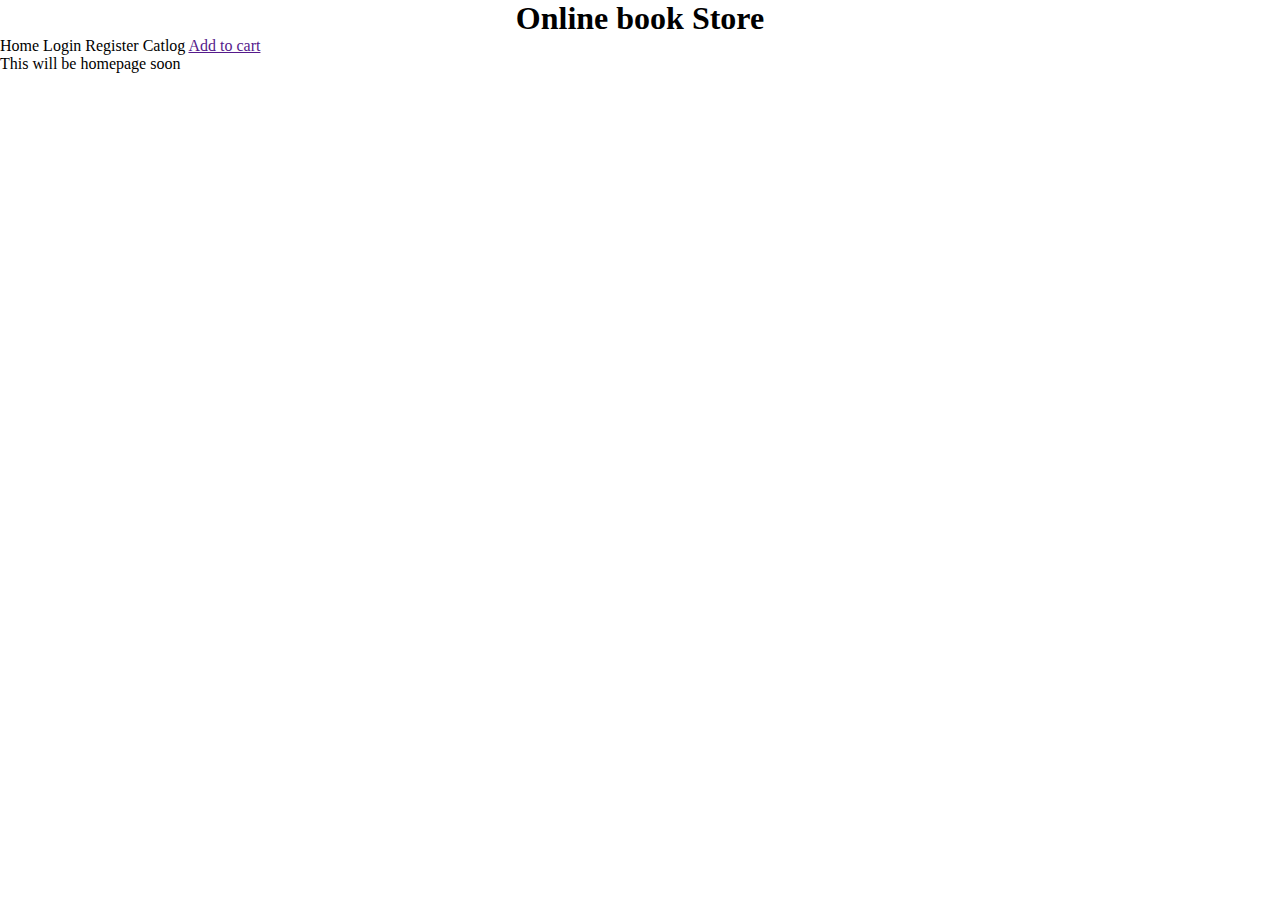
<file: Yaswanth/index.html>
<!DOCTYPE html>
<html>
 <head>
    <link rel="stylesheet" type="text/css" href="style.css">
	<title>Online book store</title>
	<link rel="icon" href="favicon.ico" />
	<meta name="viewport" content="width=device-width, initial-scale=1">
	<script>


    function display(a) {
      var b=["home","login","register","catlog"];
      for (var i = 0; i < b.length; i++) {
        console.log("i am here, right inside the loop");
        document.getElementById(b[i]).style.display="none";
      }
      console.log("you clicked home");
      document.getElementById(a).style.display="block";

    };

	</script>
 </head>
 <body>
 <header>
 <h1 align="center">Online book Store </h1>
</header>
 <nav>

     <a onclick="display('home')">Home</a>
     <a onclick="display('login')">Login</a>
     <a onclick="display('register')">Register</a>
     <a onclick="display('catlog')">Catlog</a>
     <a href="">Add to cart</a>

 </nav>
 <section>

 <div id="login">
   <form method="post">
   <div class="fo">

     <label>Login Id:<input type="text" name="loginid"></label>

     <label>Password:<input type="text" name="password"></label>

     <label class="form_butons"><input type="reset" name="reset" ><input type="submit" name="reset" ></label>

  </div>
   </form>
 </div>
 <div id="home">
   <p>This will be homepage soon</p>
 </div>
 <div id="register">
   <p>this will be registration page soon</p>
 </div>
 <div id="catlog">
   <p>We are building this page</p>
   <style>
   .catlogtable {
   	border-collapse: collapse;
       width: 100%;
   }
    .catlogtable th, .catlogtable td {
   	border: 1px solid #ddd;
       padding: 8px;
   }
   </style>
   <table class="catlogtable">
     <tr>
       <th>Book Cover</th><th>Book Name</th><th>Author</th><th>Price</th>
     </tr>
     <tr align="center">
       <td colspan="4"><a href="">Add to cart</a></td>
     </tr>
   </table>
 </div>
</section>
 </body>

</html>
</file>
<file: Yaswanth/style.css>
/* nav {
	display:flex;
	justify-content:space-evenly;
    background-color:#61a1d6;
}
nav a {
	padding:5px 5px 5px 5px;
	color:white;
	cursor:pointer;
	flex-grow: 1;
	align-self: center;
	text-align: center;
}
nav a:hover {
	background-color:#237cc3;
}

html, body {
	height:100%;
	margin: 0;
	box-sizing: border-box;

}
header{
	height: 8.4%;
	display: flex;
    justify-content: center;
    align-items: center;
}
nav{
	height: 4%;
} */
* {
	margin: 0;
}
html{
	display: flex;
	flex-flow: column;

}
.homepage{
margin: 30px;
padding: 20px;

}
.quotes{
	padding: 20px;
	margin:20px;
	border-radius: 4px;
}

.displaybook{
	width:40%;
	border: 1px solid #4d90fe;
	border-radius: 2px;
}

 .fo {
	 border: 2px solid #4d90fe;
	display: flex;
	flex-flow: column wrap;
	align-items: center;
  justify-content: space-evenly;
	box-shadow: 0px 0px 13px 0px #f9b90e;
	background-color: #fffcf3;
	border-radius: 5px;
	width: 300px;
	height: 360px;
}
.fo:hover{
	box-shadow: 0px 0px 15px 2px #f9b90e;
}
#login .fo > label{
  font-size: 20px;
}
#login .fo > label > input{
	padding: 0.5em;
}
#login .form_butons >input {
	margin: 0px 10px 0px 10px;
}
section{
	height: 84%;
}
/* account details styling */
.adetails{
	display: flex;
	justify-content: center;
	padding: 10px;
	height: 100%;
	align-items: center;
}
.item{
	padding: 10px 5px;
}
.aholder{
	display: flex;
	background-color: #f1f1f1;
	flex-direction: column;
	justify-content:center;
	padding: 10px;
	width:250px;
	height: 300px;
	border-radius: 4px;
	box-shadow: 0px 0px 8px;
}
.abutton{
	background-color: white;
	padding: 2px 5px;
	border: 0.5px solid grey;
	border-radius: 3px;
	width: 50px;
	box-shadow: 1px 1px 5px;
}
.abutton:hover{
	box-shadow: 2px 2px 6px;
}

/* end */

#register, #catlog, #login, #cart {
	display: none;
}
#login, #register {
	height: 100%;
}
#login .forms {
	display:flex;
	height: 100%;
	align-items: center;
	justify-content: center;
}
#register .forms {
	display:flex;
	height: 100%;
	align-items: center;
	justify-content: center;
}
</file>
